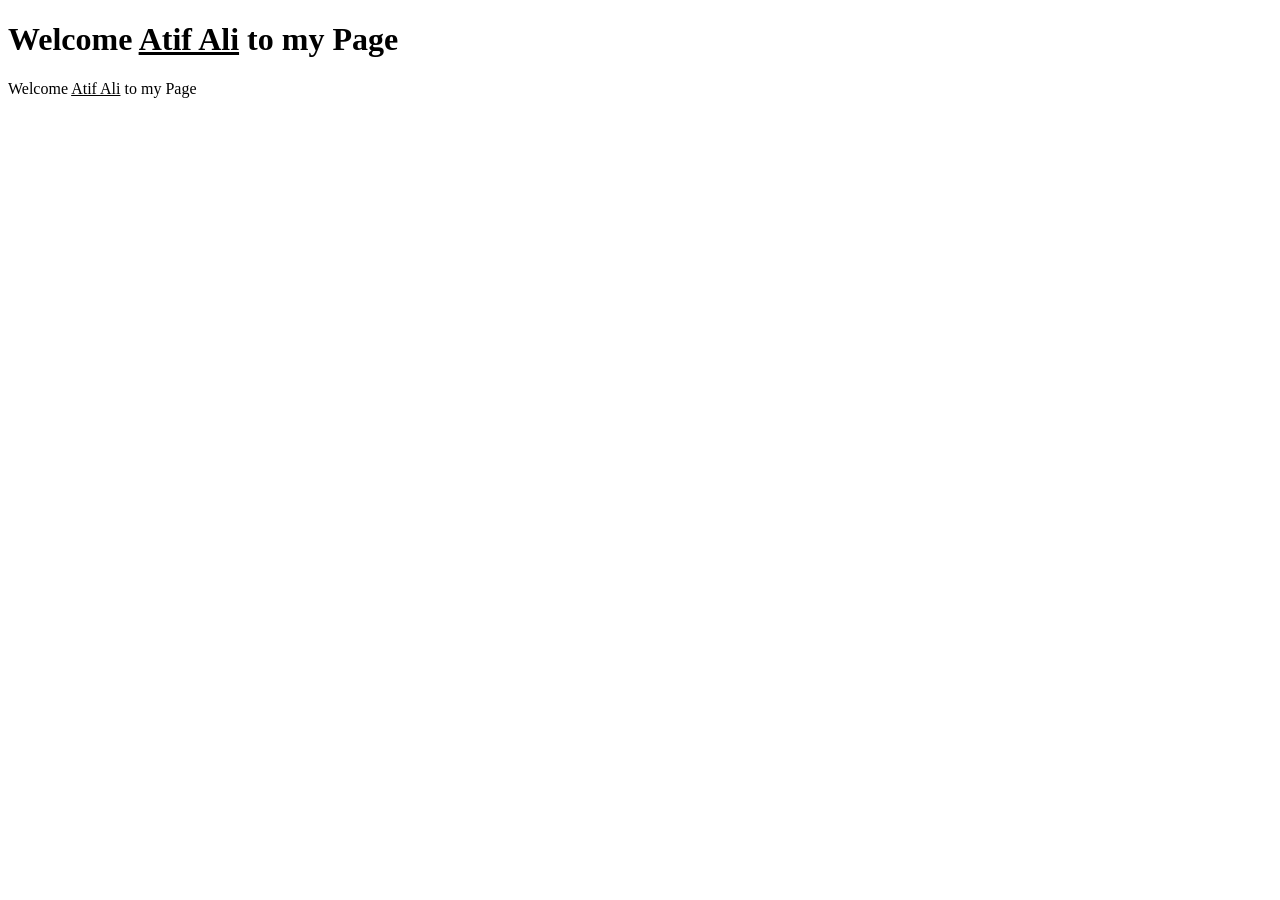
<file: DOM/index.html>
<!DOCTYPE html>
<html lang="en">

<head>
    <meta charset="UTF-8">
    <meta name="viewport" content="width=device-width, initial-scale=1.0">
    <title>Document</title>
</head>

<body>
    <h1 id="heading">Welcome <u>Atif Ali</u> to my Page</h1>
    <div id="result"></div>
</body>
<script>
    // Get Element By ID

    let headingElement = document.getElementById("heading")
    let getResult = document.getElementById("result")
    console.log(headingElement.innerHTML)
    console.log(headingElement.innerText)
    result.innerHTML = heading.innerHTML
    console.log(result.innerHTML)
    console.log(result.innerText)


</script>

</html>
</file>
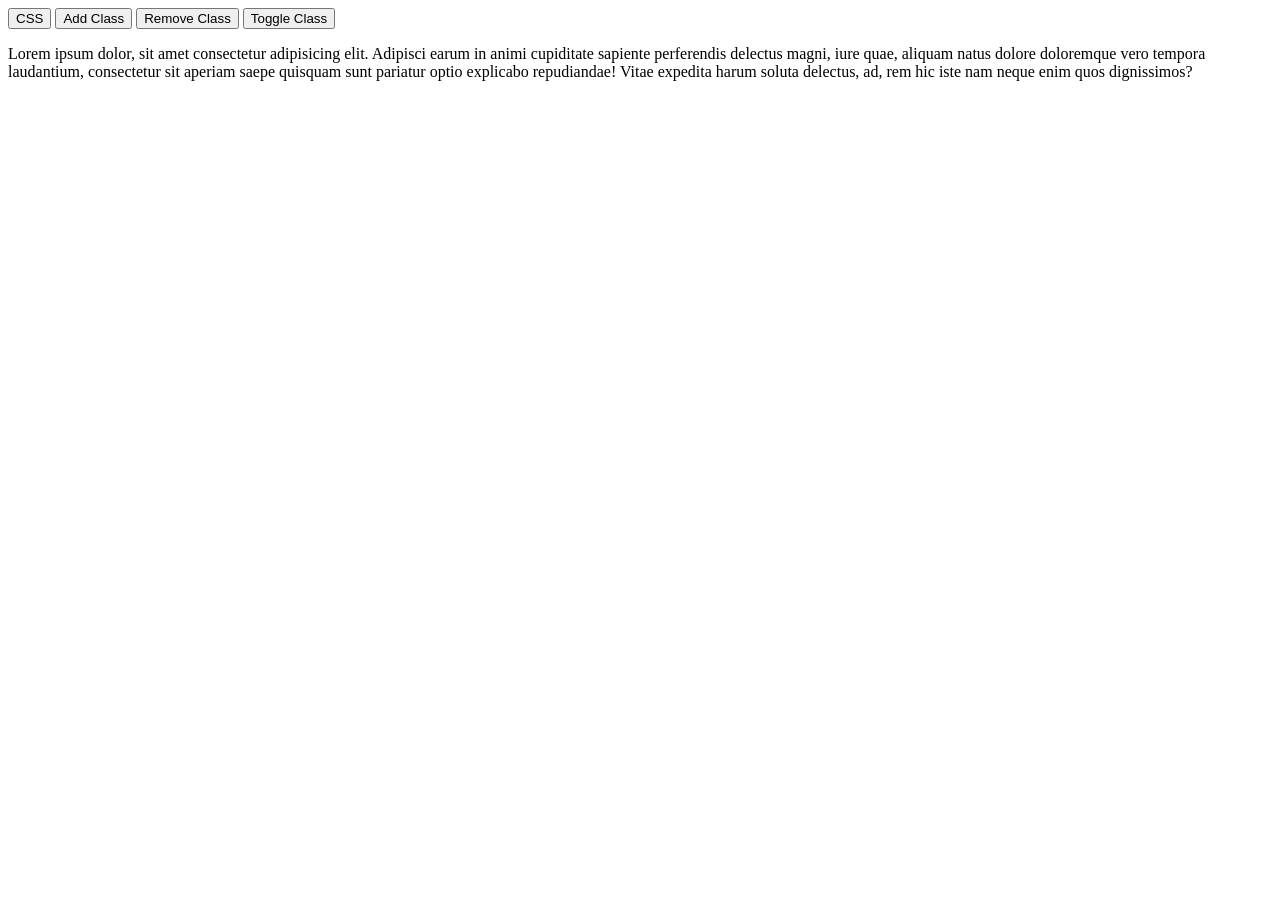
<file: DOM/classListobject.html>
<!DOCTYPE html>
<html lang="en">
<head>
    <meta charset="UTF-8">
    <meta name="viewport" content="width=device-width, initial-scale=1.0">
    <title>Document</title>
    <style>
        .activePara{
            color: red;
            background-color: yellow;
            font-size: 30px;
            padding: 20px;

        }
    </style>
</head>
<body>
    <button id="color">CSS</button>
    <button id="add">Add Class</button>
    <button id="remove">Remove Class</button>
    <button id="toggle">Toggle Class</button>

    <p>Lorem ipsum dolor, sit amet consectetur adipisicing elit. Adipisci earum in animi cupiditate sapiente perferendis delectus magni, iure quae, aliquam natus dolore doloremque vero tempora laudantium, consectetur sit aperiam saepe quisquam sunt pariatur optio explicabo repudiandae! Vitae expedita harum soluta delectus, ad, rem hic iste nam neque enim quos dignissimos?</p>

</body>
<script>
    let btn1=document.querySelector("#color")
    let para=document.querySelector("p")
    btn1.addEventListener("click",()=>{
        para.style.color="red"
        para.style.backgroundColor="Yellow"

    })
    let btn2=document.querySelector("#add")
    btn2.addEventListener("click",()=>{
        para.classList.add('activePara')
    })

    let btn3=document.querySelector("#remove")
    btn3.addEventListener("click",()=>{
        para.classList.remove('activePara')
    })

   let btn4=document.querySelector("#toggle")
   btn4.addEventListener("click",()=>{
    para.classList.toggle('activePara')
   })
</script>
</html>
</file>
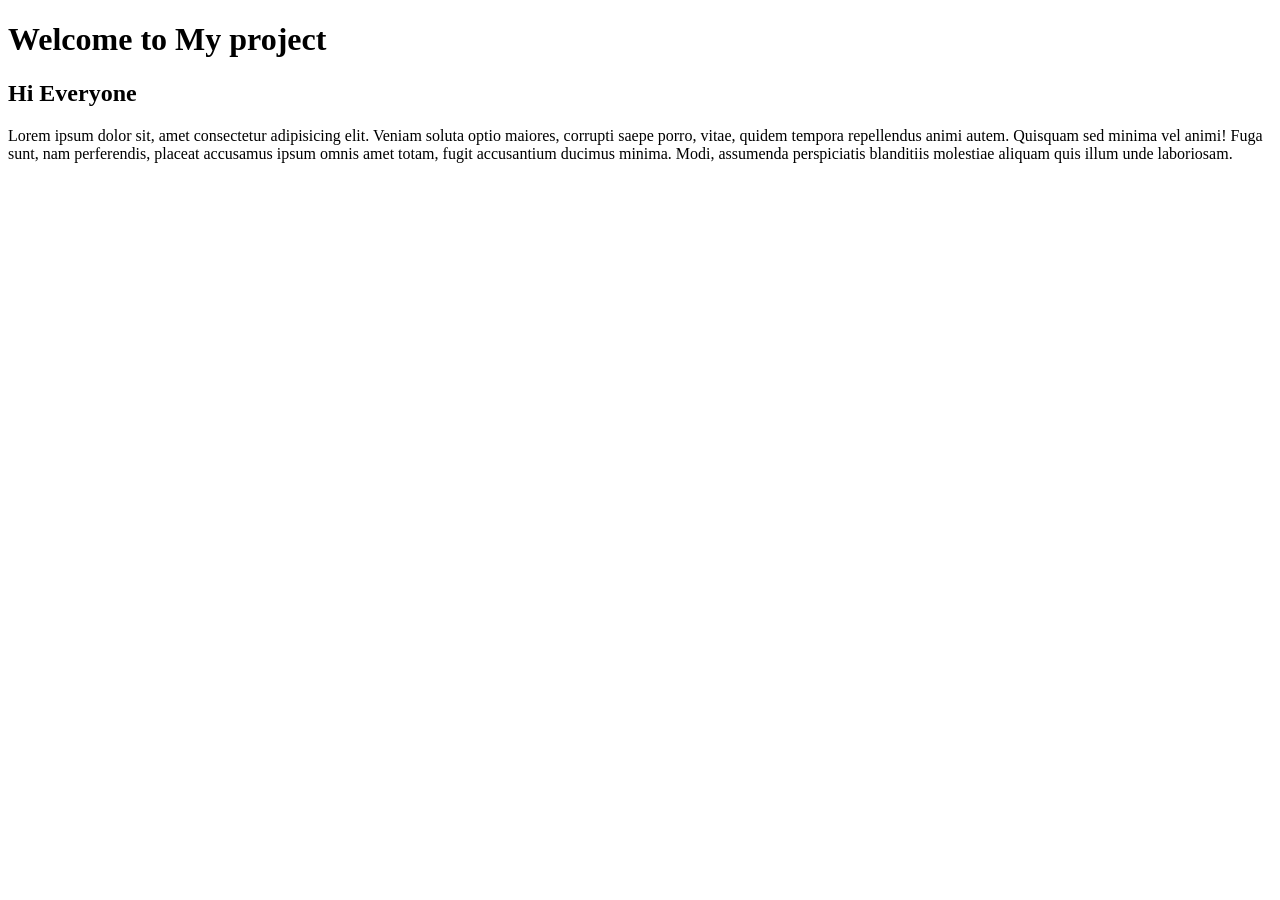
<file: DOM/getElementByQuerySelector.html>
<!DOCTYPE html>
<html lang="en">
<head>
    <meta charset="UTF-8">
    <meta name="viewport" content="width=device-width, initial-scale=1.0">
    <title>Document</title>
</head>
<body>
    <h1>Welcome to My project</h1>
    <h2 id="heading">Hi Everyone</h2>
    <p>Lorem ipsum dolor sit, amet consectetur adipisicing elit. Veniam soluta optio maiores, corrupti saepe porro, vitae, quidem tempora repellendus animi autem. Quisquam sed minima vel animi! Fuga sunt, nam perferendis, placeat accusamus ipsum omnis amet totam, fugit accusantium ducimus minima. Modi, assumenda perspiciatis blanditiis molestiae aliquam quis illum unde laboriosam.</p>

</body>
 <script>

    let headingElement=document.querySelector("h1")
    console.log(headingElement)
    let headingElement2=document.querySelector("#heading")
    console.log(headingElement2.innerHTML)
 </script>

</html>
</file>
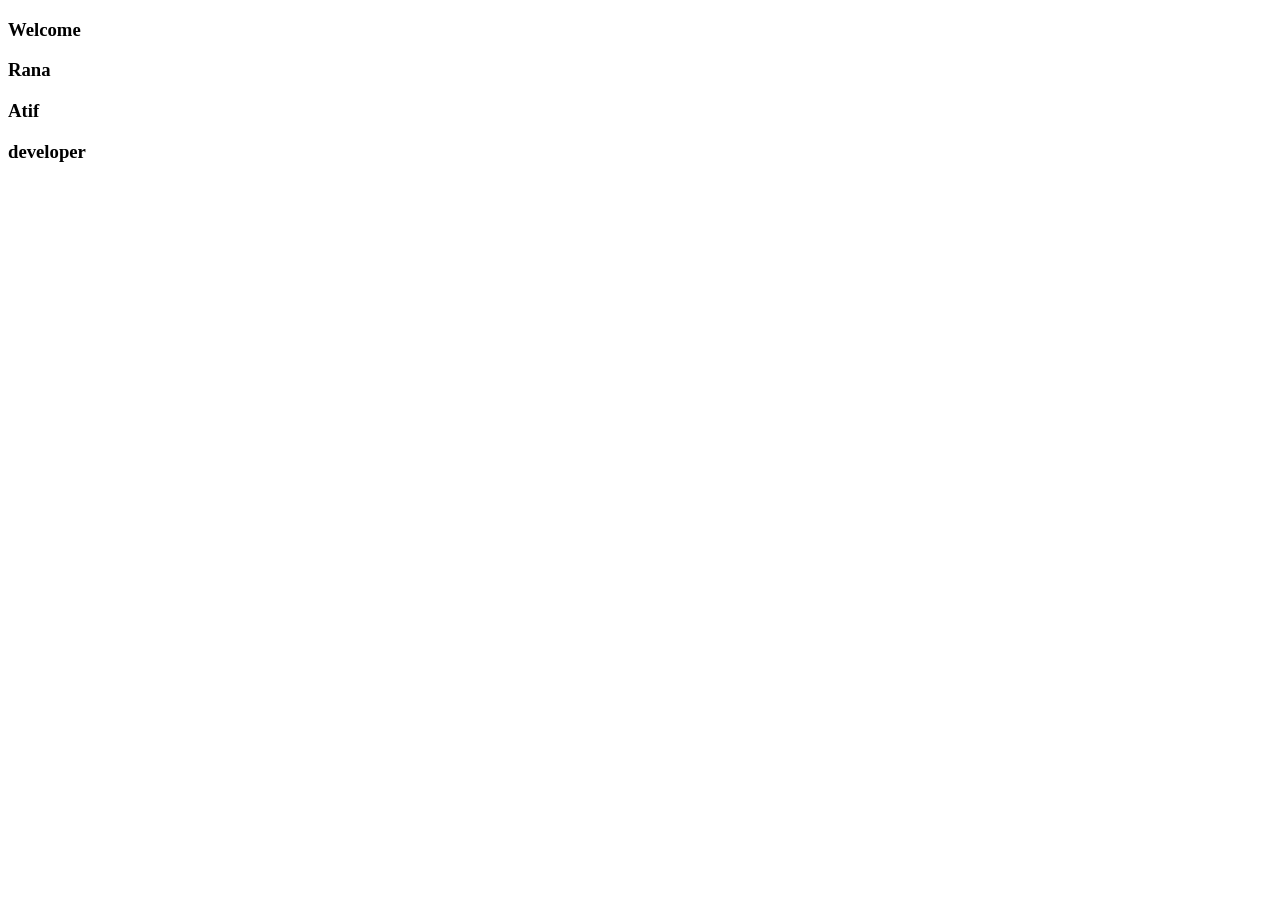
<file: DOM/getElementByQuerySelectorAll.html>
<!DOCTYPE html>
<html lang="en">
<head>
    <meta charset="UTF-8">
    <meta name="viewport" content="width=device-width, initial-scale=1.0">
    <title>Document</title>
</head>
<body>
    <h3>Welcome</h3>
    <h3>Rana</h3>
    <h3>Atif</h3>
    <h3>developer</h3>
</body>

<script>
    let getAllElement=document.querySelectorAll("h3")
    // console.log(getAllElement)
    getAllElement.forEach((value,index)=>{
        console.log(value.innerHTML)

    })
</script>
</html>
</file>
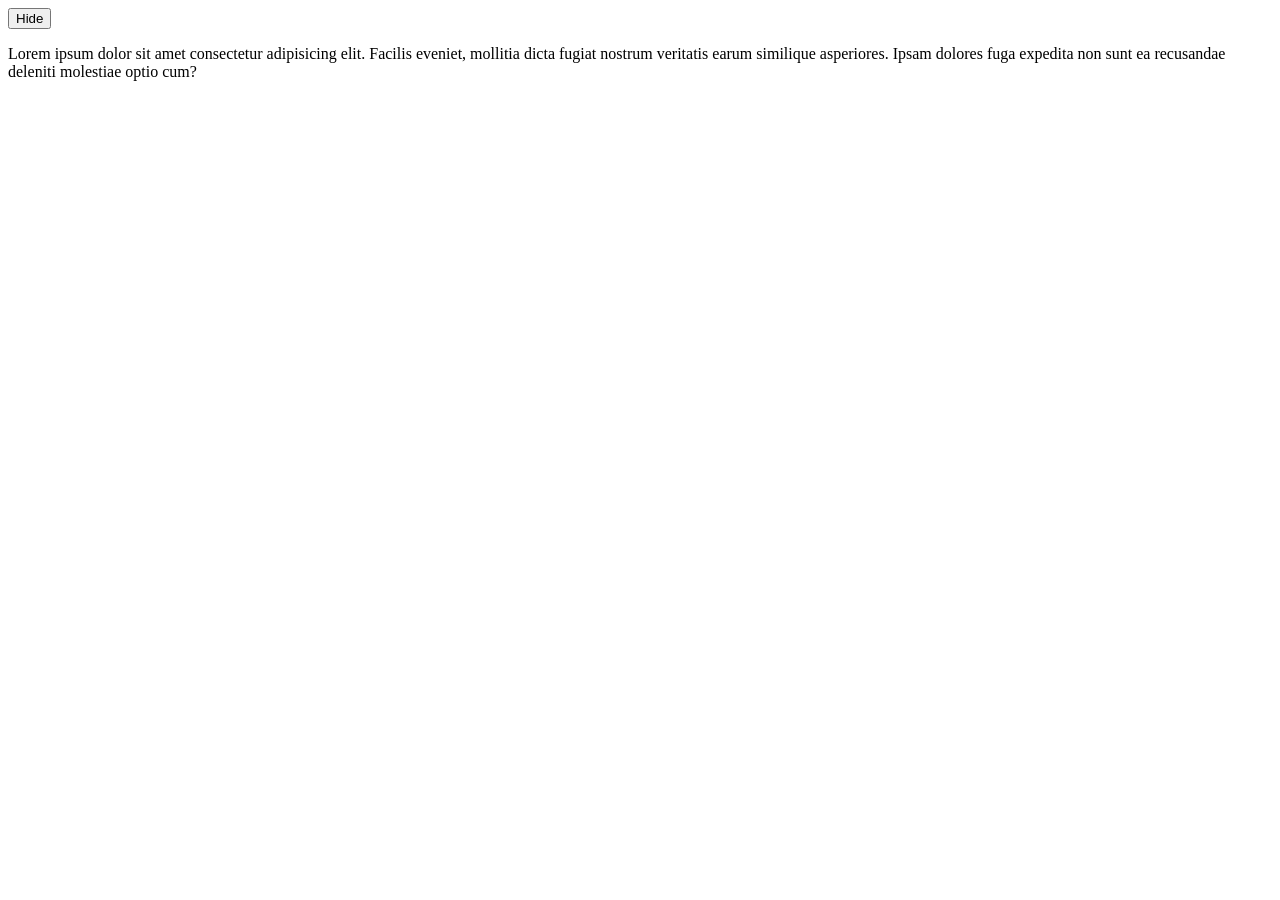
<file: DOM/practiceQuestions/3rd.html>
<!DOCTYPE html>
<html lang="en">
<head>
    <meta charset="UTF-8">
    <meta name="viewport" content="width=device-width, initial-scale=1.0">
    <title>Document</title>
</head>
<body>
     <!-- 3. Hide and Show

Create a button that hides a paragraph.

Click again to show it. -->

<button id="Hidepara">Hide</button>
<p>Lorem ipsum dolor sit amet consectetur adipisicing elit. Facilis eveniet, mollitia dicta fugiat nostrum veritatis earum similique asperiores. Ipsam dolores fuga expedita non sunt ea recusandae deleniti molestiae optio cum?</p>

</body>
<script>
  let btn=document.querySelector("#Hidepara")
  let para=document.querySelector("p")
  btn.addEventListener("click",()=>{
    if(btn.innerText === "Hide"){
        para.style.display="none"
        btn.innerText = "Show"
    }
    else{
        para.style.display="block"
        btn.innerText="Hide"
    }

  })
</script>
</html>
</file>
